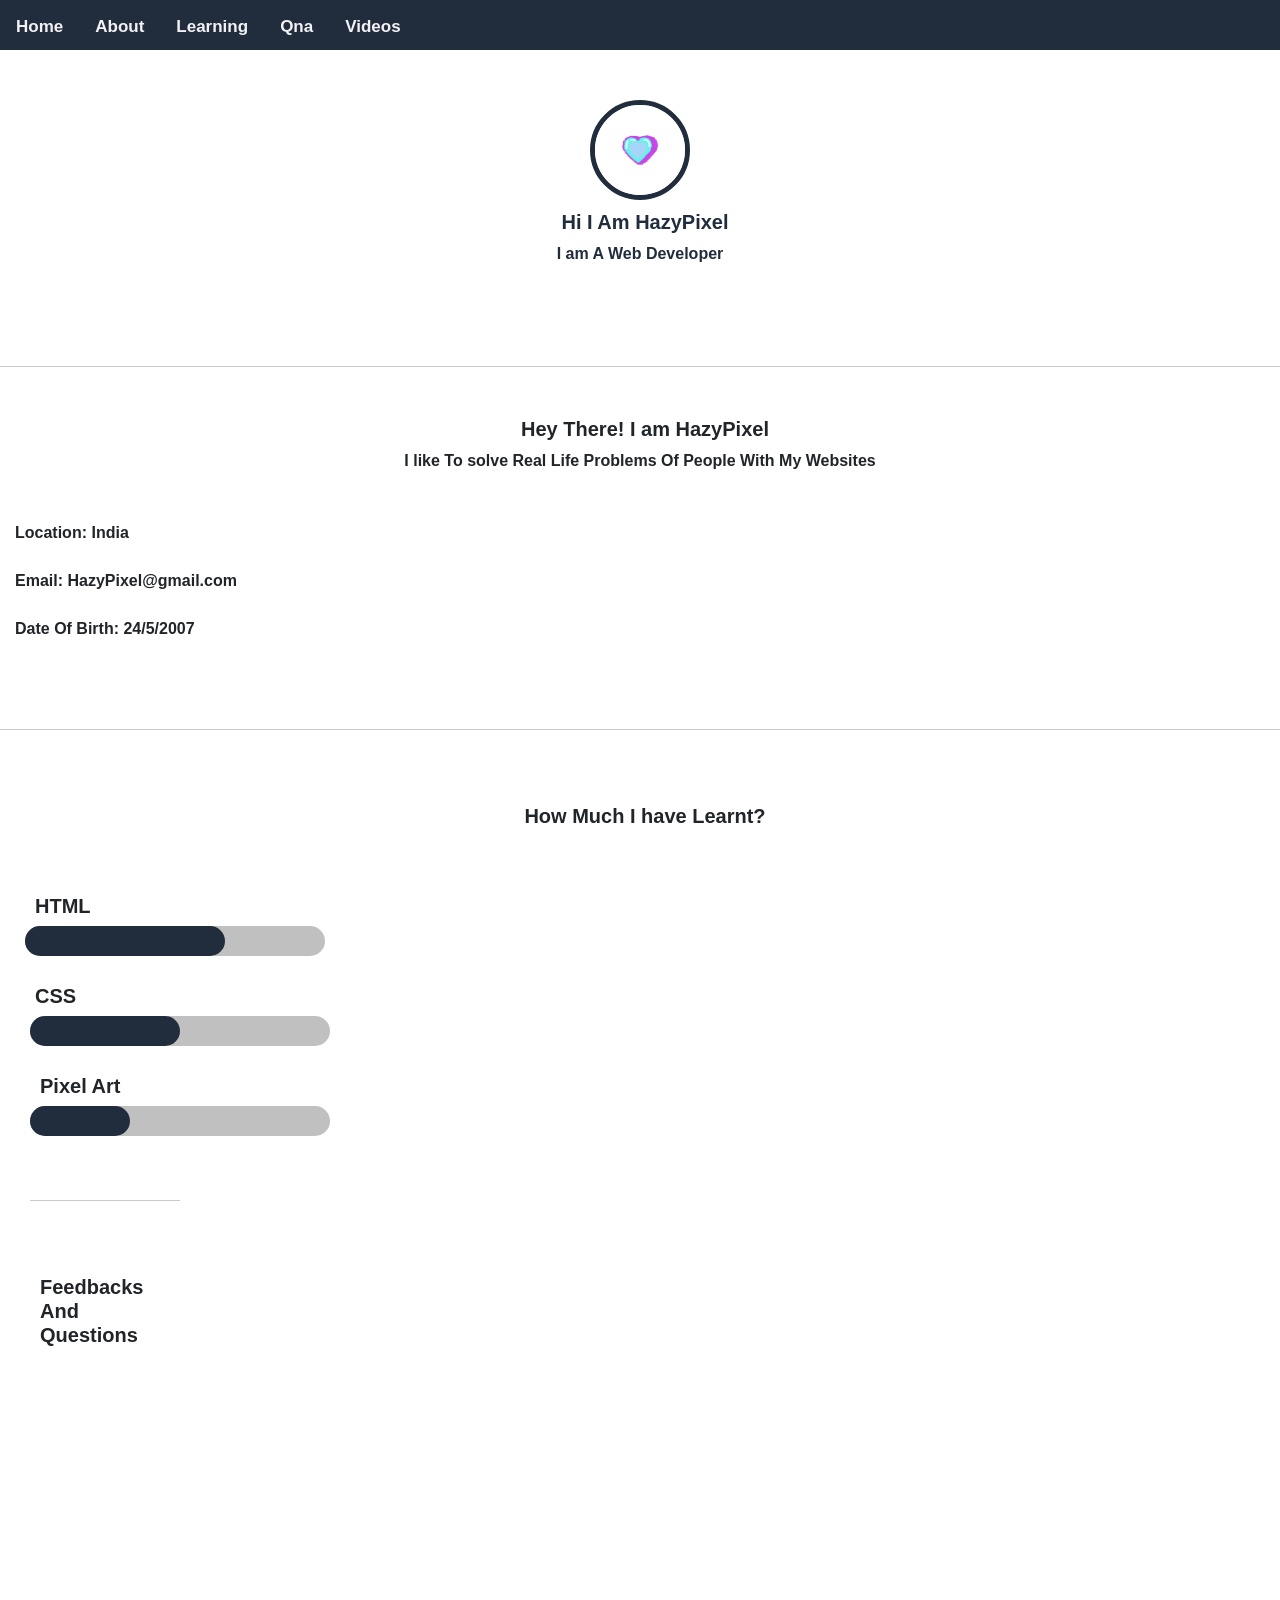
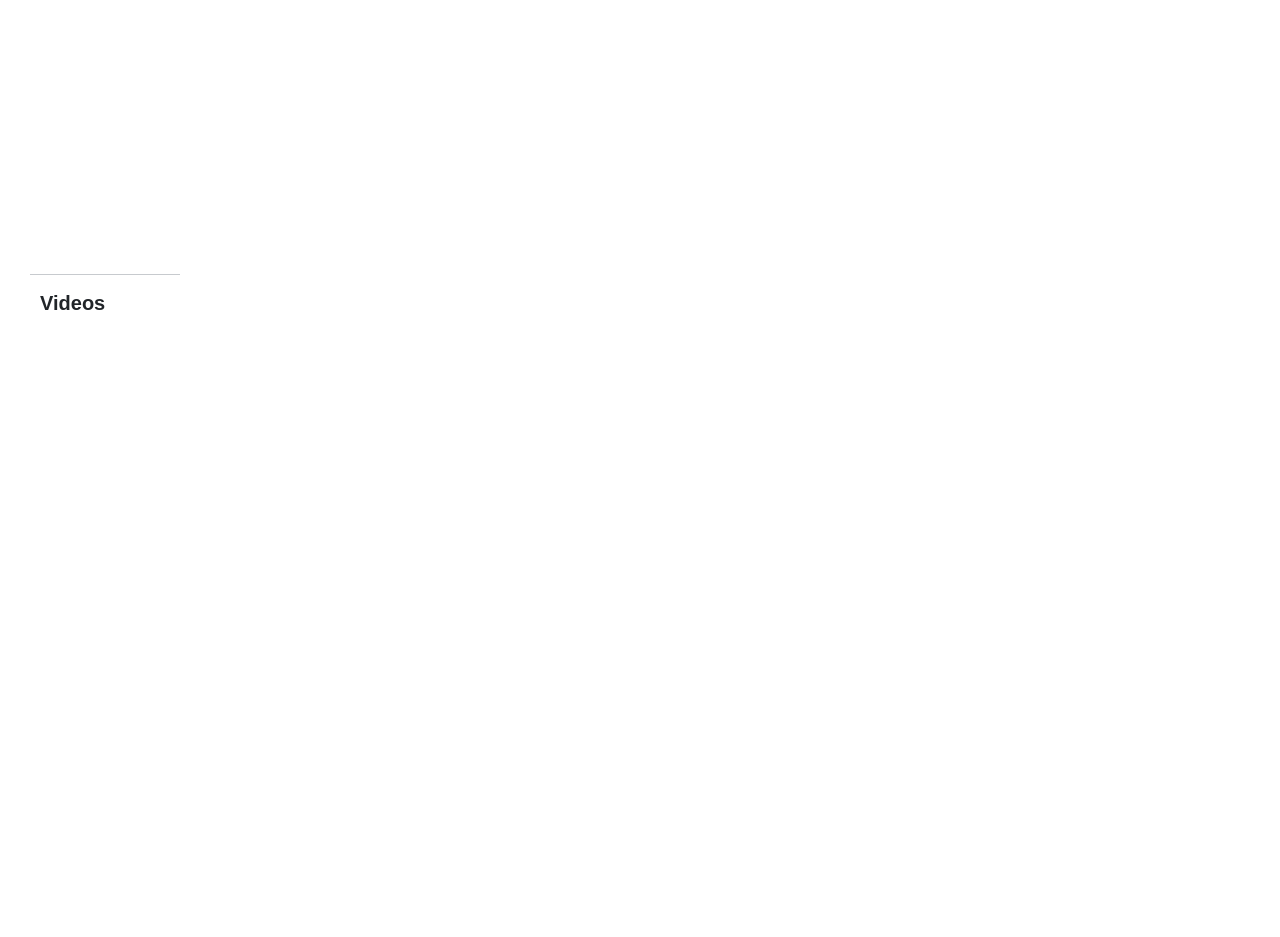
<file: Portfolio Website/index.html>
<!DOCTYPE html>
<html>
<head>
<meta name="viewport" content="width=device-width, initial-scale=1">
<link href="https://cdn.jsdelivr.net/npm/bootstrap@5.0.1/dist/css/bootstrap.min.css" rel="stylesheet" integrity="sha384-+0n0xVW2eSR5OomGNYDnhzAbDsOXxcvSN1TPprVMTNDbiYZCxYbOOl7+AMvyTG2x" crossorigin="anonymous">
<style>
body {
  margin: 0;
  font-family: Arial, Helvetica, sans-serif;
  font-weight:bold;
}

.topnav {
  overflow: hidden;
  background-color: #212c3d;
  height:50px;
  text-align:center;
}

.topnav a {
  float: left;
  color: #f2f2f2;
  text-align: center;
  padding: 14px 16px;
  text-decoration: none;
  font-size: 17px;
  font-weight:bolder;
}

.topnav a:hover {
  background-color: #141a24;
  color: whitesmoke;
}
h2{
    margin-top:10px;
    margin-left:10px;
    font-family: Arial, Helvetica, sans-serif;
    font-weight:bolder;
    font-size:20px;
}
#profile{
    width:100px;
    height:100px;
    border:5px solid #212c3d;
    border-radius:75px;
    margin-top:50px;
}
#intro-div{
    height:300px;
    text-align:center;
    color:#212c3d;
}

hr{
color:#212c3d;
}

.progress_outer1{
background: silver;
width:300px;
height:30px;
border-radius:20px;
margin-left:25px;
}
.progress_outer2{
background: silver;
width:300px;
height:30px;
border-radius:20px;
margin-left:5px;
}
.progress_inner1{
  width:200px;
  height:30px;
  background:#212c3d;
  border-radius:20px;
}
.progress_inner2{
  width:150px;
  height:30px;
  background:#212c3d;
  border-radius:20px;
}
.progress-outer{
  width:300px;
  height:30px;
  border-radius:20px;
  background:silver;
}

.progress-inner{
width:100px;
background:#212c3d;
border-radius:20px;
height:30px;
}
</style>
</head>
<body>

<div class="topnav">
  <a href="#intro-div">Home</a>
  <a href="#about">About</a>
  <a href="#learn">Learning</a>
  <a href="#QNA">Qna</a>
<a href="#videos">Videos</a>
</div>
<div id="intro-div">
    <center>
    <img src="Untitled design (2).png" id="profile">
</center>
    <h2>Hi I Am HazyPixel</h2>
    <label style="font-weight:bolder;">I am A Web Developer</label>
</div>
<hr>
<br>
<div id="about">
<center>
<h2>Hey There! I am HazyPixel</h2>
<label style="font-weight:bolder;">I like To solve Real Life Problems Of People With My Websites</label>
</center>
<br>
<br>
<div id="form-group">
    <span style="font-weight: bolder;padding-left:15px;">Location:</span> <label style="font-weight: bolder;">India</label>
    <br>
    <br>
    <span style="font-weight: bolder;padding-left:15px;">Email:</span> <label style="font-weight: bolder;">HazyPixel@gmail.com</label>
<br>
<br>
<span style="font-weight: bolder;padding-left:15px;">Date Of Birth:</span> <label style="font-weight: bolder;">24/5/2007</label>
<br>
</div>
</div>
<br>
<br>
<br>
<hr>
</div>
<div id="learn">
    <br>
    <br>
    <center>
    <h2>How Much I have Learnt?</h2>
</center>
<br>
<br>
<h2 style="padding-left:25px;">HTML</h2>
<div class="progress_outer1">
  <div class="progress_inner1">
<br>
    <br>
    <h2 style="width:150px;">CSS</h2>
<div class="progress_outer2">
  <div class="progress_inner2">
    <br>
    <br>
    <h2>Pixel Art</h2>
<div class="progress-outer">
  <div class="progress-inner"></div>
</div>
<br>
    <br>
  <hr>
  <br>
  <br>
  <div id="QNA">
<h2>Feedbacks And Questions</h2>
<br>
<br>
<iframe src="https://docs.google.com/forms/d/e/1FAIpQLScmb7cQb_GS9YbHp8TzrW0T487JoLGyNCoPSH_Ab_qqZTcKJQ/viewform?embedded=true" width="350" height="400" frameborder="0" marginheight="0" marginwidth="0">Loading…</iframe>
</div>
<br>
<br>

<hr>
<div id="videos">
  <h2>Videos</h2>
  <center>  
    <iframe width="350" height="300" src="https://www.youtube.com/embed/KHycJO_kJwM" title="YouTube video player" frameborder="0" allow="accelerometer; autoplay; clipboard-write; encrypted-media; gyroscope; picture-in-picture" allowfullscreen></iframe>
  <br>
  <iframe width="350" height="300" src="https://www.youtube.com/embed/300voIEfs8Y" title="YouTube video player" frameborder="0" allow="accelerometer; autoplay; clipboard-write; encrypted-media; gyroscope; picture-in-picture" allowfullscreen></iframe>
  </center>
  </div>
</body>
</html>
</file>
